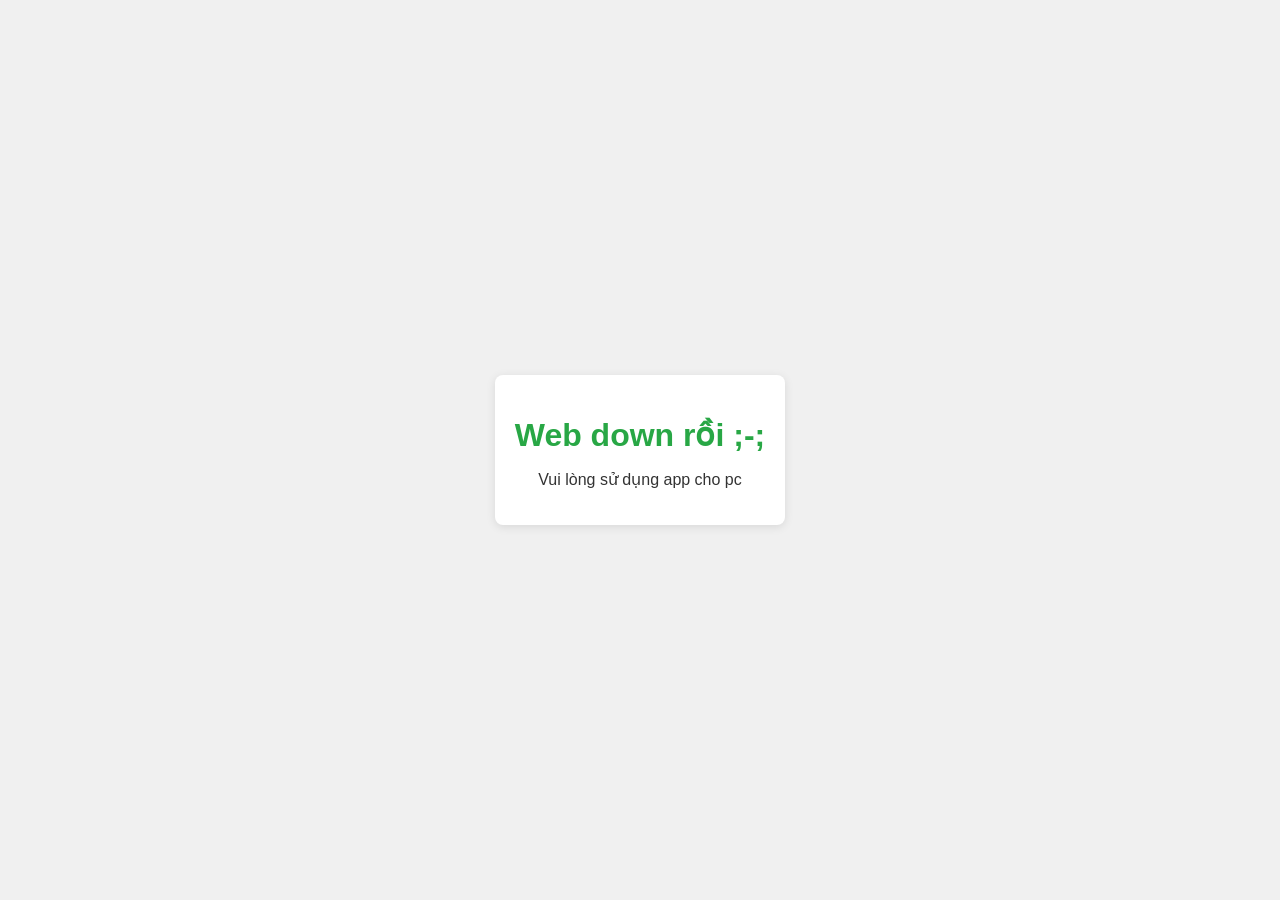
<file: index.html>
<!DOCTYPE html>
<html lang="vi">
<head>
    <meta charset="UTF-8">
    <meta name="viewport" content="width=device-width, initial-scale=1.0">
    <title>Cảm ơn</title>
    <style>
        body {
            display: flex;
            justify-content: center;
            align-items: center;
            height: 100vh;
            margin: 0;
            font-family: Arial, sans-serif;
            background-color: #f0f0f0;
        }
        .message {
            text-align: center;
            padding: 20px;
            background-color: white;
            border-radius: 8px;
            box-shadow: 0 2px 10px rgba(0, 0, 0, 0.1);
        }
        h1 {
            color: #28a745;
            margin-bottom: 10px;
        }
        p {
            color: #333;
        }
    </style>
</head>
<body>
    <div class="message">
        <h1>Web down rồi ;-;</h1>
        <p>Vui lòng sử dụng app cho pc</p>
    </div>
</body>
</html>
</file>
